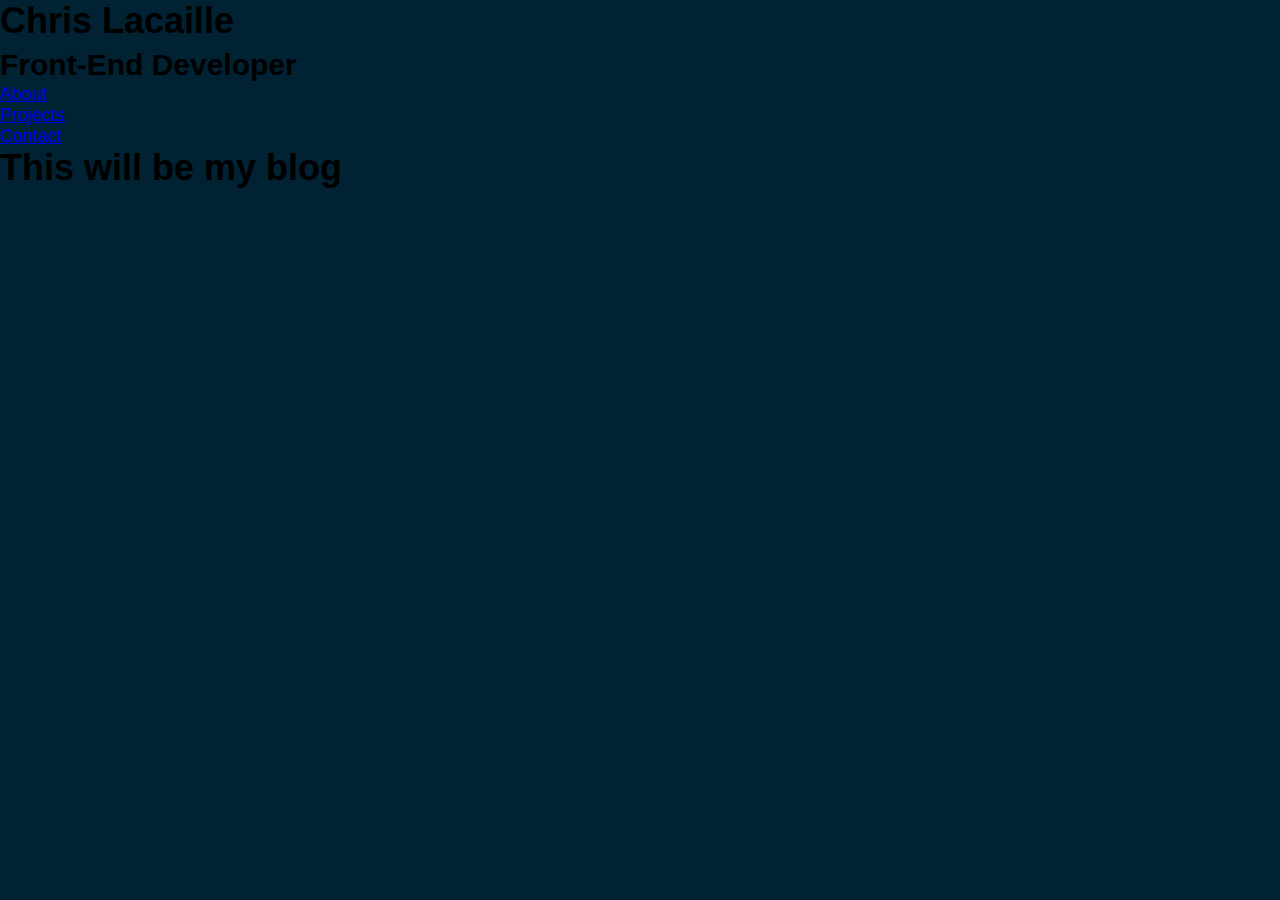
<file: blog.html>
<!DOCTYPE html>
<html lang="en">
<head>
<meta charset="UTF-8">
<meta name="viewport" content="width=device-width, initial-scale=1">
<meta name ="description" content="The web design and development portfolio page for Chris Lacaille">
<meta name="keywords" content="chris lacaille, blog, web, website, websites, web design, design, logo design, responsive, mobile, mobile design, development, responsive development, web development, unique, developer, interaction, affordable">
<title>Web Design &amp; Development</title>
<!-- Bootstrap CDN -->
<link rel="stylesheet" href="https://maxcdn.bootstrapcdn.com/bootstrap/4.0.0-alpha.2/css/bootstrap.min.css" integrity="sha384-y3tfxAZXuh4HwSYylfB+J125MxIs6mR5FOHamPBG064zB+AFeWH94NdvaCBm8qnd" crossorigin="anonymous">
<link href="https://maxcdn.bootstrapcdn.com/font-awesome/4.6.3/css/font-awesome.min.css" rel="stylesheet" integrity="sha384-T8Gy5hrqNKT+hzMclPo118YTQO6cYprQmhrYwIiQ/3axmI1hQomh7Ud2hPOy8SP1" crossorigin="anonymous">
<link href='https://fonts.googleapis.com/css?family=Open+Sans:400,700' rel='stylesheet' type='text/css'>
<!-- <link href='https://fonts.googleapis.com/css?family=PT+Serif' rel='stylesheet' type='text/css'> -->
<!-- Custom -->
<link rel="stylesheet" href="css/styles.css">


<script>
	// Google analytics
	(function(i,s,o,g,r,a,m){i['GoogleAnalyticsObject']=r;i[r]=i[r]||function(){
		(i[r].q=i[r].q||[]).push(arguments)},i[r].l=1*new Date();a=s.createElement(o),
		m=s.getElementsByTagName(o)[0];a.async=1;a.src=g;m.parentNode.insertBefore(a,m)
		})(window,document,'script','https://www.google-analytics.com/analytics.js','ga');

		ga('create', 'UA-73799101-1', 'auto');
		ga('send', 'pageview');
	// Hotjar Code for http://www.chrislacaille.com 
    (function(h,o,t,j,a,r){
        h.hj=h.hj||function(){(h.hj.q=h.hj.q||[]).push(arguments)};
        h._hjSettings={hjid:223614,hjsv:5};
        a=o.getElementsByTagName('head')[0];
        r=o.createElement('script');r.async=1;
        r.src=t+h._hjSettings.hjid+j+h._hjSettings.hjsv;
        a.appendChild(r);
    })(window,document,'//static.hotjar.com/c/hotjar-','.js?sv=');
</script>

</head>
<body>

	<nav>	    
	    <div class="navbar navbar-dark bg-inverse navbar-static-top">
	    	<!-- <img alt="source-design-logo" class="navbar-brand img-fluid" src="img/source-logo.png" width="120"> -->
	    	<h1 class="navbar-brand pull-left display-2">Chris Lacaille<br><small class="text-muted">Front-End Developer</small></h1>
	    	
	    	<!-- person icon  -->
<!-- 	        <p class="navbar-toggler btn pull-right" data-toggle="collapse" data-target="#navbar-header" aria-hidden="true">
	        	Contact - Info
	        </p> -->
			  <ul class="nav navbar-nav pull-right">
			    <li class="nav-item">
			      <a class="nav-link" href="#about">About</a>
			    </li>
			    <li class="nav-item">
			      <a class="nav-link" href="#recent-work-heading">Projects</a>
			    </li>
			    <li class="nav-item">
			      <a class="nav-link" href="#contact-form">Contact</a>
			    </li>
			  </ul>
	    </div>
	</nav>

	<h1>This will be my blog</h1>

</body>
</file>
<file: css/styles.css>
*, *:before, *:after {
	box-sizing: inherit;
	padding: 0;
	margin: 0;
}
html, body {
	font-size: 18px;
	font-family: 'Exo', sans-serif;
	/*font-weight: 700;*/
	background-color: #002233;
	box-sizing: border-box;
	height:100%;
	width:100%;
}

/*~~~~~~ NAVIGATION*/

#navbar {
	background-color: #002233;
	color: #00AAFF;
	position: fixed;
	z-index: 99;
	width: 100%;
}
/*nav heading*/
#nav-title {
	padding-top: 0.4rem;
	text-align: center;
}
#nav-list {
	display: -webkit-box;
	display: -ms-flexbox;
	display: flex;
	-webkit-box-align: center;
	-ms-flex-align: center;
	align-items: center;
	width: 100%;
	margin: 0;
	padding: 0;
	text-align: center;
	-ms-flex-wrap: wrap;
	flex-wrap: wrap;
}
#nav-list li {
	-webkit-box-flex: 1;
	-ms-flex: 1 1 auto;
	flex: 1 1 auto;
	list-style: none;
}
#nav-list li a {
	color:white;
	display: block;
	padding:0.5rem;
	border-right: 1px double #00AAFF;
	border-left: 1px double #00AAFF;

	-webkit-transition: all 0.5s ease-in;
	transition: all 0.5s ease-in;
}
#nav-list li a:hover {
	background-color: #005E8D;
}
	
/* Jumbotron */
.jumbotron {
	position: relative;
	background-image: url(../img/space3.jpg);
	webkit-background-size: cover;
    -moz-background-size: cover;
    -o-background-size: cover;
    background-size: cover; 
	background-repeat: no-repeat;
	background-position: center 45px;
	background-attachment: fixed;
	height: 800px;
    height: 50rem;
	width: 100%;
	margin-bottom: 0;
	overflow: hidden;
	color: rgba(255,255,255,.5);
	font-weight: 900;
	text-align: center;

	display: -webkit-box;
	display: -ms-flexbox;
	display: flex;
	-ms-flex-line-pack: center;
	align-content: center;
	-webkit-box-align: center;
	-ms-flex-align: center;
	        align-items: center;
	-webkit-box-pack: center;
	-ms-flex-pack: center;
	justify-content: center;
	z-index: 1;
}
@media (max-width:550px) {
	.jumbotron {
		background-image: linear-gradient( #00334D, #005E8D );
		/*, linear-gradient( #005E8D, #00334D )*/
	}
}
#jumbotron-text {
	background-color: rgba(0, 51, 77, 0.36);
	color: white;
	padding: 2rem;
	border: 1px inset #00AAFF;
	border-radius: 10px;
	font-size: 4rem;
	font-weight: 400;
	margin: 1rem;
	z-index: 2;
	text-align: center;
}
@media (max-width: 900px) {
	#jumbotron-text { 
		font-size: 2rem;
	}
}
.jumbotron a {
	color:#00AAFF;
	background-color: #002233;
	border: 2px inset gray;
	font-weight: 700;
}
.jumbotron a:hover {
	color:#00AAFF;
	border: 1px inset gray;
}

#astronaut {
	position: absolute;
	top: 200px;
	left: 250px;
	width: 150px;
	-webkit-animation: spin 8s infinite alternate; 
	animation:         spin 8s infinite alternate;
	
	z-index: -1;
}

/* ~~~~~~~~~~~~~~~~~~~~~~~~~~~ WHAT-I-DO */
#what-i-do {
	color: gray;
	background: -webkit-radial-gradient(#434343, #010406);
	background: radial-gradient(#434343, #010406);
    border-bottom: 3px solid white; 
    border-top: 3px solid white;
	padding: 2rem 1rem;
	display: -webkit-box;
	display: -ms-flexbox;
	display: flex;
	-webkit-box-orient: horizontal;
	-webkit-box-direction: normal;
	-ms-flex-direction: row;
	flex-direction: row;
	-ms-flex-wrap: wrap;
	flex-wrap: wrap;
	-ms-flex-line-pack: center;
	align-content: center;
	-webkit-box-align: center;
	-ms-flex-align: center;
	align-items: center;
	-ms-flex-pack: distribute;
	justify-content: space-around;
}
#about-title {
	-webkit-box-flex: 0;
	-ms-flex: 0 1 100%;
	flex: 0 1 100%;
	-ms-flex-line-pack: center;
	align-content: center;
	-ms-flex-item-align: center;
	align-self: center;
	-webkit-box-pack: center;
	-ms-flex-pack: center;
	justify-content: center;
	text-align: center;
	padding: 5rem;

}
#languages-title h1, #about-title-heading {
    font-weight: 700;
    color: #a3a3a3;
    text-shadow: 0px -6px 0px black;
}
#about-title p {
	text-decoration: none !important;
	margin-top: 1rem;
}
.skills {
	height:370px;
	width: 370px;
	border: 5px outset #00AAFF;
	border-radius: 100%;
	-ms-flex-line-pack: center;
	align-content: center;
	padding: 3rem;
	margin: 1rem;
	text-align: center;
	-webkit-box-align: center;
	-ms-flex-align: center;
	-ms-grid-row-align: center;
	align-items: center;
	-ms-flex-pack: distribute;
	justify-content: space-around;
	-ms-flex-negative: 2;
	flex-shrink: 2;
		
	transition: all 0.5s linear;
}

.skills i {
	color: #00AAFF;
	text-shadow: 2px 2px 4px #000;
}
.skills:hover {
	background-color: rgba(21, 21, 21, 0.74);
	text-shadow: 1px 1px 3px #00AAFF;
	border: 5px inset #00AAFF;
	color: white;
	animation: blink 30ms infinite alternate;
}
.skills:hover i {
	/*color: #00AAFF;*/
	text-shadow: 2px 2px 8px #000;
}

.skill-title {
	margin: 1rem;
	color: white;
}
/*MEDIA QUERIES for SKILLS*/
@media (max-width: 950px) {
	.skills {
		border:none;
		padding: 0.1rem;
		margin: 0;
		height: auto;
	}
	.skills:hover {
		border: none;
		animation: none;
		background-color: none !important;
	}
	.skills i {
		border: 2px inset #00AAFF;
		padding: 3rem;
		border-radius: 100%;
	}
	#about-title-heading, #languages-title h1 {
		font-size: 2rem;
	}
	#what-i-do {
		font-size: 0.9rem;
		margin: 0;
		padding: 0.4rem;
	}
}

#languages, #languages-title {
	-webkit-box-flex: 0;
	-ms-flex: 0 1 100%;
	flex: 0 1 100%;
	text-align: center;
	margin: 2rem;
}
#languages img {
	margin: 1rem 3rem;
	margin-bottom: 10rem;
	-ms-flex-negative: 1;
	flex-shrink: 1;
}
/*MEDIA QUERIES for LANGUAGES*/
@media (max-width: 865px) {
	#languages img {
		margin: 0 3rem;
		margin-bottom: 1rem;
	}
}
/* ~~~~~ PROJECTS*/
#projects-title {
	color:#002233;
	background-color: #00334D;
	padding: 0.7rem 0;
	margin: 0;
	text-shadow: 1px 1px 6px white;
	font-weight: 700;
}
#project-nav {
	display: -webkit-box;
	display: -ms-flexbox;
	display: flex;
	-ms-flex-wrap: wrap;
	flex-wrap: wrap;
}
/*project navbar headings*/
.projects {
	-webkit-box-flex: 1;
	-ms-flex-positive: 1;
	flex-grow: 1;
	-webkit-box-pack: center;
	-ms-flex-pack: center;
	justify-content: center;
	-ms-flex-line-pack: center;
	align-content: center;
	text-align: center;

	border: 1px solid #00334D;
	border-bottom: 5px solid #005E8D;
	line-height: 2rem;
	padding-top: 0.8rem;

}
.projects a {
	font-size: 1.5rem;
	padding:0.5rem;

}

.projects:hover, .projects.active {
	background-color: #00334D;
	cursor: crosshair;
	border-bottom: 5px solid #00AAFF;
}
.projects:hover a, .projects.active a {
	color:#00AAFF;
}
.projects small {
	color: gray;
	font-size: 0.8rem;
	
	padding:0;
}
/*Project section - media queries*/

@media (max-width: 700px) {
	#projects-title {
		font-size: 3rem;
	}
	.projects {
		-webkit-box-flex: 2;
		-ms-flex-positive: 2;
		flex-grow: 2;
	}
}

/* PROJECTS INFO Section*/
#projects-info-section {
	border-bottom: 1px solid #00AAFF;
	text-align: center;
	background-color: rgba(0, 0, 0, 0.49);
	height: 750px;
}
#project-filler {
	padding-top:2rem;
	color: white;
}
/*projects wrapper*/
.projects-info {
	display: -webkit-box;
	display: -ms-flexbox;
	display: flex;
	-ms-flex-wrap: wrap;
	flex-wrap: wrap;
	-webkit-box-align: center;
	-ms-flex-align: center;
	align-items: center;
	-webkit-box-pack: center;
	-ms-flex-pack: center;
	justify-content: center;
	height: 100%;
	padding: 5rem;
	line-height: 2rem;
	border-bottom: 1px dotted #00AAFF;
    border-top: 1px dotted #00AAFF;
}
/*Projects left-side*/
.project-description h2 {
	color: #00AAFF;
}
/*projects images*/
.project-pic img {
	width: 25rem;
	margin: 1rem;
}
/*Projects description*/
.project-description {
	-ms-flex-line-pack: end;
	align-content: flex-end;
	color:white;
	font-size: 1.2rem;
	-webkit-box-flex: 1;
	-ms-flex-positive: 1;
	flex-grow: 1;

}
@media (max-width: 950px) {
	#projects-title {
		padding:0.5rem;
		font-size: 2rem;
	}
	.projects a {
		font-size: 1rem;
		-ms-flex-negative: 3;
		flex-shrink: 3;
	}
	.project-description, .project-pic {
		font-size: 0.8rem;
	}
	.project-pic img {
		width: 10rem;
		margin: 2rem auto;
	}
	
}


/*Contact Form*/
#contact-form {
	color: #00AAFF;
	background: -webkit-linear-gradient(#00334D, #002233)
}

/*FORM*/
#contact-form {

	height: 45rem;
	display: -webkit-box;
	display: -ms-flexbox;
	display: flex;
	-webkit-box-align: center;
	-ms-flex-align: center;
	align-items: center;
	-webkit-box-pack: center;
	-ms-flex-pack: center;
	justify-content: center;

}
/*title*/
#contact-form h3 {
	border-bottom: 2px solid gray;
	padding-bottom: 3rem;
}
/*sub-title*/
#contact-form p {
	color: white;
	padding: 1.5rem;
}
#contact-form label {
	padding: 1rem;
}
#contact-form input, #contact-form textarea {
    background-color: #37424c;
    border: 1px outset #005E8D;
    color: lightgray;
}
#contact-form input:hover, #contact-form textarea:hover {
	background-color: #333e47;
    border: 1px solid #00AAFF;
}
.form-group.required .control-label:after { 
    color: #d00;
    content: "*";
}

/* ~~~~~~~ FOOTER */
footer {
    background-color: #282828;
    padding: 1rem;
}
footer a, footer p {
	color: gray;
	display: inline;
	text-decoration: none;
	padding-right: 1rem;
	padding-left: .3rem;
}
#social-list li {
	-ms-flex-item-align: center;
	align-self: center;
	list-style: none;
	display: inline-block;
	padding: 3rem .50rem;
}
#social-list li a,#social-list li a:visited {
	color: gray;
}
#social-list li a:hover,#social-list li a:active,
#social-list li a:focus {
	color: white;
}
.footer-icons {
	color: white;
	display: inline;
	margin: 0;
	padding: 0;
}
.footer-my-info i, .footer-my-info p {
	margin-top: 10px;
}

/* Color Scheme profile colors for chrislacaille.com */
.blue-1 {
    color: #00AAFF;
}
.blue-2 {
    color: #005E8D;
}
.blue-3 {
    color: #00334D;
}
.blue-4 {
    color: #002233;
}
.black {
    color: #000;
}
.white {
	color:white;
}
a:hover, a:focus,
a:active, a:focus {
	text-decoration: none;	
}
/* FILTERS */
.contrast150 {
	filter: url('data:image/svg+xml;charset=utf-8,<svg xmlns="http://www.w3.org/2000/svg"><filter id="filter"><feComponentTransfer color-interpolation-filters="sRGB"><feFuncR type="linear" slope="1.5" intercept="-0.25" /><feFuncG type="linear" slope="1.5" intercept="-0.25" /><feFuncB type="linear" slope="1.5" intercept="-0.25" /></feComponentTransfer></filter></svg>#filter');
	-webkit-filter: contrast(150%);
	filter: contrast(150%);
	border: 2px double  cornflowerblue;
	border-radius: 30px;
}
.sepia100 {
	filter: url('data:image/svg+xml;charset=utf-8,<svg xmlns="http://www.w3.org/2000/svg"><filter id="filter"><feColorMatrix type="matrix" color-interpolation-filters="sRGB" values="0.393 0.769 0.189 0 0 0.349 0.686 0.168 0 0 0.272 0.534 0.131 0 0 0 0 0 1 0" /></filter></svg>#filter');
	-webkit-filter: sepia(100%);
	filter: sepia(100%);
}
.blur {
	filter: url('data:image/svg+xml;charset=utf-8,<svg xmlns="http://www.w3.org/2000/svg"><filter id="filter"><feGaussianBlur stdDeviation="10" /></filter></svg>#filter');
	-webkit-filter: blur(10px);
	filter: blur(10px);
}
.slow-spin {
	-webkit-animation: fa-spin 4s infinite linear;
	animation: fa-spin 4s infinite linear;
}
/* spin keyframes for Astronaught */
@-webkit-keyframes spin {
  0% {
    -webkit-transform: rotate(0deg);
	transform: rotate(0deg);
  }
  30% {
    -webkit-transform: rotate(-20deg);
	transform: rotate(-20deg);
  }
  100% {
    -webkit-transform: rotate(50deg) ;
	transform: rotate(50deg) ;
  }
}
@keyframes spin {
  0% {
    -webkit-transform: rotate(0deg);
	transform: rotate(0deg);
  }
  30% {
    -webkit-transform: rotate(-20deg);
	transform: rotate(-20deg);
  }
  100% {
    -webkit-transform: rotate(50deg) ;
	transform: rotate(50deg) ;
  }
}
/* TYPED.JS */
/*.typed-cursor{
    opacity: 1;
    -webkit-animation: blink 0.7s infinite;
    animation: blink 0.7s infinite;
}*/
@keyframes blink{
    0% { opacity:1; }
    50% { opacity:0.7; }
    100% { opacity:1; }
}
@-webkit-keyframes blink{
    0% { opacity:1; }
    50% { opacity:0.7; }
    100% { opacity:1; }
}
</file>
